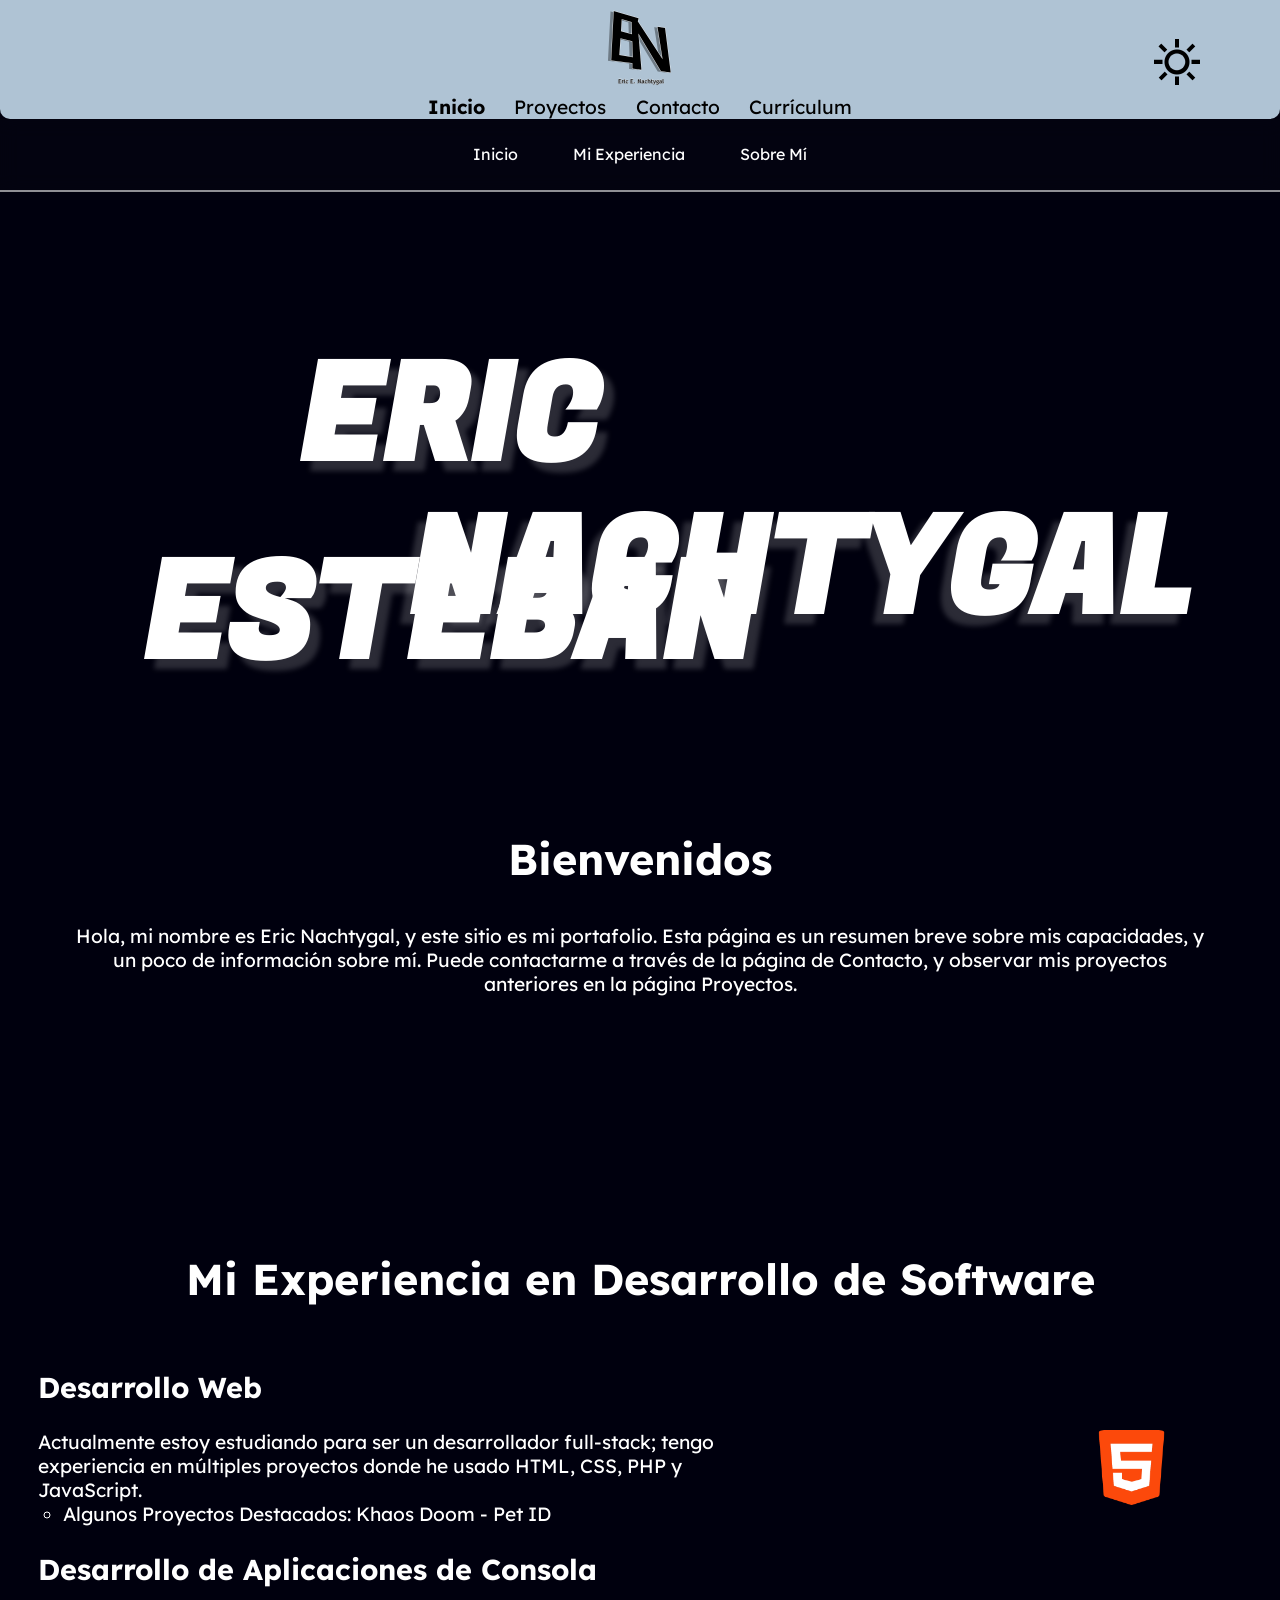
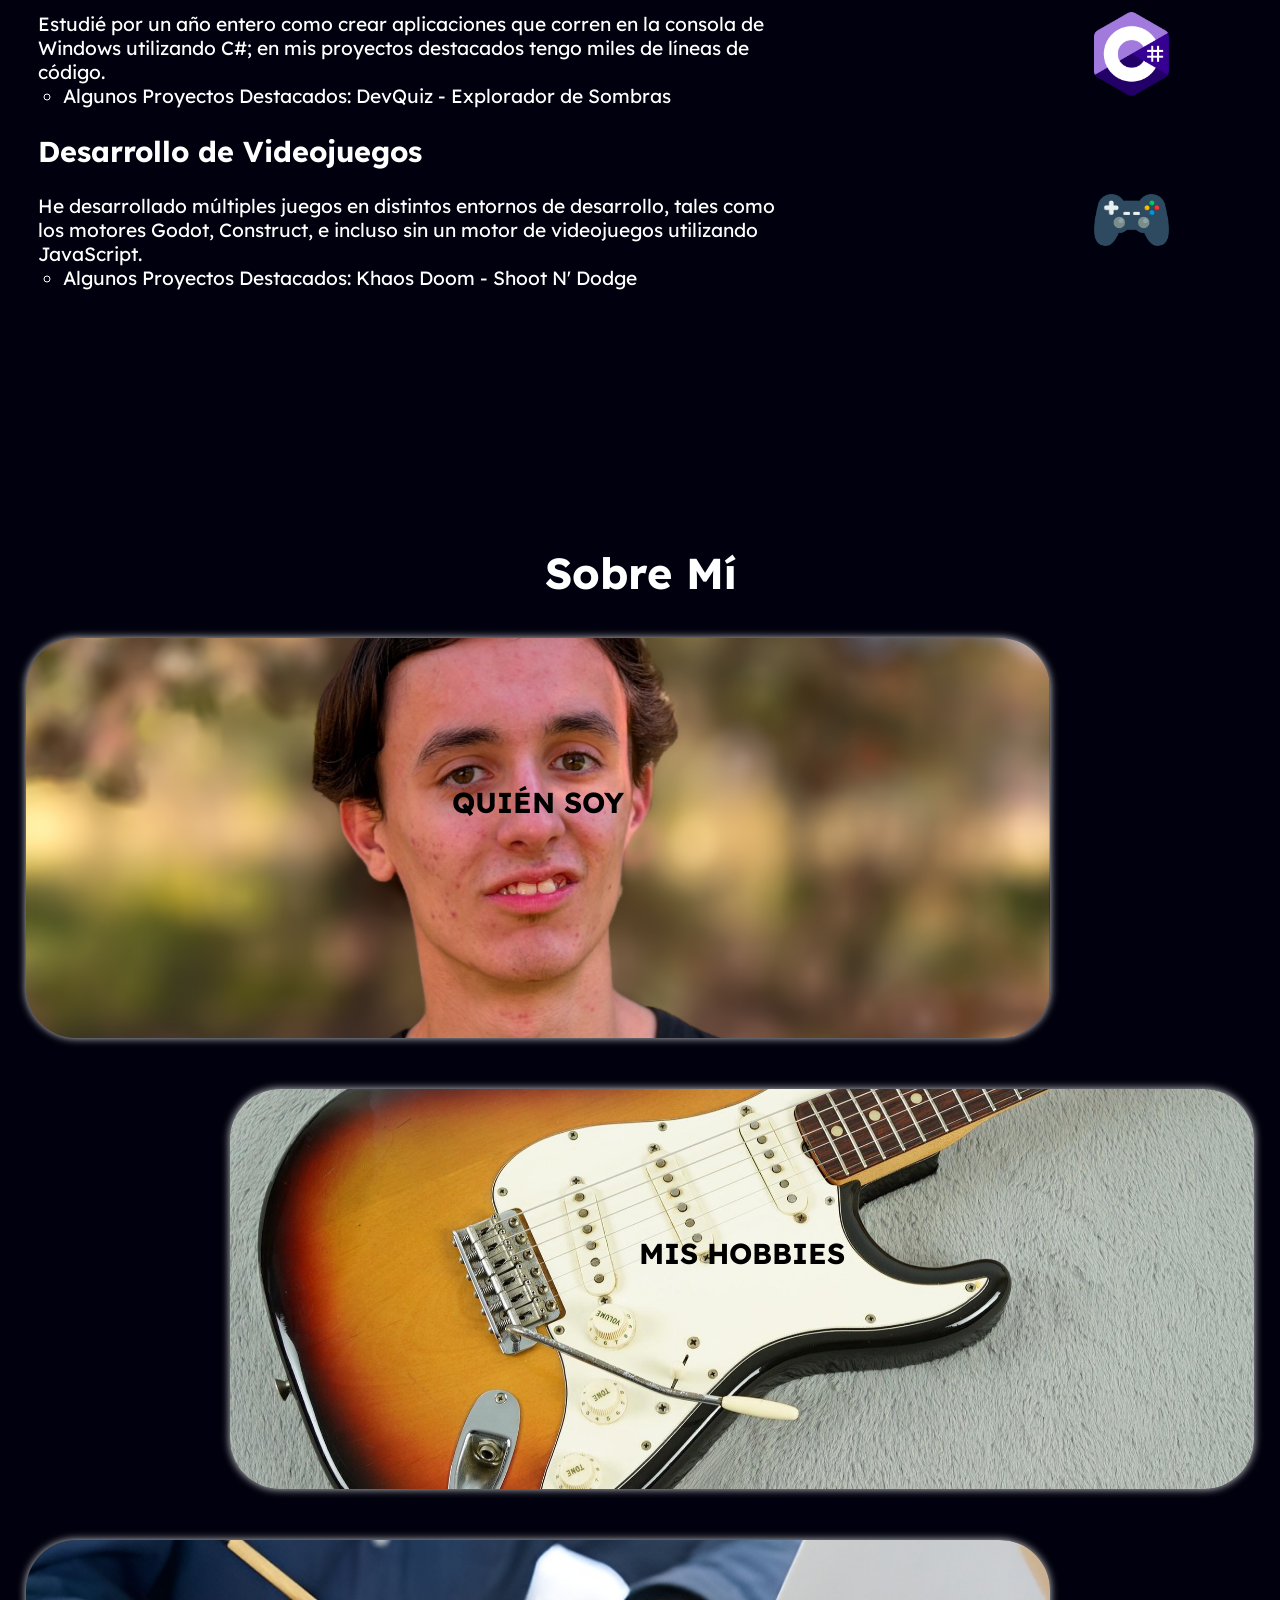
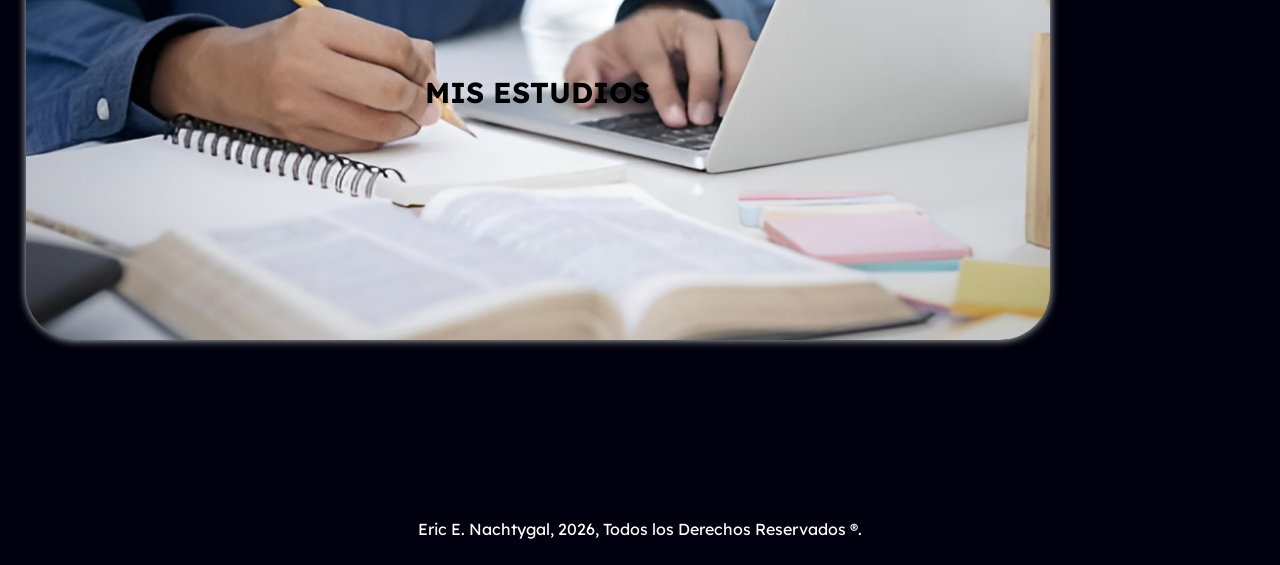
<file: index.html>
<!DOCTYPE html>
<html lang="en">
<head>
    <meta charset="UTF-8">
    <meta name="viewport" content="width=device-width, initial-scale=1.0">
    <title>Inicio - Eric Nach</title>
    <link id="estilos" rel="stylesheet" href="carga.css">
    <link rel="icon" href="assets/favicon.png">
    <link href="https://fonts.googleapis.com/css2?family=Lexend:wght@100..900&display=swap" rel="stylesheet">
    <link href="https://fonts.googleapis.com/css2?family=Fugaz+One&family=Lexend:wght@100..900&display=swap" rel="stylesheet">
</head>

<header id="bienvenida">
        <div class="logo">
        <a href="index.html">
            <img src="assets/logo.png" alt="Logo">
        </a>
        </div>
        <nav>
            <a href="index.html"><strong>Inicio</strong></a>
            <a href="proyectos/index.html">Proyectos</a>
            <a href="contacto/index.html">Contacto</a>
            <a href="#" onclick="alert('Actualmente, el currículum no está disponible.')">Currículum</a>
            <button id="cambiarcolor" onclick="cambiarEstilo()"><img id="cambiar_img" src="assets/modoclaro.png" alt="Cambiar Estilo"></button>

        </nav>
</header>
<body align = center>
    <div id="carga"></div> <!--Esto se muestra al principio de la página para que no se vea raro cómo cargan los estilos-->
    <nav class="navsecundario">
        <a href="#bienvenida">Inicio</a>
        <a href="#experiencia">Mi Experiencia</a>
        <a href="#sobremi">Sobre Mí</a>
    </nav>
    <main>
    <section loading="lazy">
        <div class="nombre">
        <h1 id="eric">ERIC ESTEBAN</h1>
        <h1 id="nach">NACHTYGAL</h1>
        </div>
        <div class="titulos"><h1>Bienvenidos</h1></div>
        <p id="bienvenidoss">Hola, mi nombre es Eric Nachtygal, y este sitio es mi portafolio. Esta página es un resumen breve sobre mis capacidades, y un poco de información sobre mí. Puede contactarme a través de la página de <a href="contacto/index.html">Contacto</a>, y observar mis proyectos anteriores en la página <a href="proyectos/index.html">Proyectos.</a></p>
    </section>
    <section loading="lazy" id="experiencia">
        <div class="titulos" ><h1>Mi Experiencia en Desarrollo de Software</h1></div>
        <div class="experiencia-seccion">
        <article>
            <h2>Desarrollo Web</h2>
            <div class="parrafoimagen">
            <p>Actualmente estoy estudiando para ser un desarrollador full-stack; tengo experiencia en múltiples proyectos donde he usado HTML, CSS, PHP y JavaScript.</p>
                <div class="logosexp">
                <a href="https://es.wikipedia.org/wiki/HTML5" target="_blank"><img src="assets/logo-html.png" alt="Logo de HTML5"></a>
                </div>
            </div>
            <ul>
                <li>Algunos Proyectos Destacados: Khaos Doom - Pet ID</li>
            </ul>
        </article>
        <article>
            <h2>Desarrollo de Aplicaciones de Consola</h2>
            <div class="parrafoimagen">
            <p>Estudié por un año entero como crear aplicaciones que corren en la consola de Windows utilizando C#; en mis proyectos destacados tengo miles de líneas de código.</p>
                <div class="logosexp">
                <a href="https://es.wikipedia.org/wiki/Aplicaci%C3%B3n_de_consola" target="_blank"><img src="assets/Logo_C_sharp.png" alt="Logo de C#" ></a>
                </div>
            </div>
            <ul>
                <li>Algunos Proyectos Destacados: DevQuiz - Explorador de Sombras</li>
            </ul>
        </article>
        <article>
            <h2>Desarrollo de Videojuegos</h2>
            <div class="parrafoimagen">
            <p>He desarrollado múltiples juegos en distintos entornos de desarrollo, tales como los motores Godot, Construct, e incluso sin un motor de videojuegos utilizando JavaScript.</p>
                <div class="logosexp">
                <a href="https://es.wikipedia.org/wiki/Desarrollo_de_videojuegos" target="_blank"><img src="assets/logo-joystick.png" alt="Logo de videojuegos"></a>
                </div>
            </div>
            <ul>
                <li>Algunos Proyectos Destacados: Khaos Doom - Shoot N' Dodge</li>
            </ul>
        </article>
        </div>
    </section>
    <section loading ="lazy" id="sobremi">
        <div class="titulos"><h1>Sobre Mí</h1></div>
        <div class="sobremi" id="quiensoy"> <!--A cada div le ponemos la clase sobremi para que tenga el estilo del contenedor y de que se muestre el texto, y el id indica su posición-->
        <h1>QUIÉN SOY</h1>
        <img src="assets/mi cara.jpeg" alt="mi cara">
        
        <p>
            Mi nombre completo es Eric Esteban Nachtygal, actualmente tengo 18 años y estoy estudiando programación en el <a href="https://www.latecnicalf.com.ar/" target="_blank">Instituto Técnico La Falda</a>.
        </p>
        <p>
            Soy una persona cristiana, y busco esforzarme para agradar a Dios.
        </p>
        </div>
        <div class="sobremi" id="hobbies">
        <h1>MIS HOBBIES</h1>
        <img src="assets/guitarra.jpg" alt="guitarra">
        
        <p>
            Entre mis hobbies, están la música, el dibujo, la programación, los videojuegos y la escritura.
        </p>
        <p>
            Entre todos, mi hobbie favorito es la música (por eso mismo yo cree la música usada en algunos de mis proyectos).
        </p>
        </div>
        <div class="sobremi" id="estudios">
        <h1>MIS ESTUDIOS</h1>
        <img src="assets/estudios.jpg" alt="estudios">
        
        <p>
            En el <a href="https://www.latecnicalf.com.ar/" target="_blank">Instituto Técnico La Falda</a>, estoy estudiando programación para recibir un título de desarrollador full-stack (es decir, back-end, front-end y bases de datos).
        </p>
        <p>
            En un par de años, me gustaría estudiar la carrera <a href="https://famaf.unc.edu.ar/academica/grado/licenciatura-en-ciencias-de-la-computaci%C3%B3n/" target="_blank">"Licenciatura en Ciencias de la Computación"</a> en la Universidad Nacional de Córdoba.
        </p>
        </div>
    </section>

    <footer>
        Eric E. Nachtygal, 2026, Todos los Derechos Reservados ®.
    </footer>
    </main>

    

</body>
</html>

<script>
    const estilos = document.getElementById("estilos");
    const cambiar_img = document.getElementById("cambiar_img");
    let estiloactual = localStorage.getItem('estilo') ?? 0; //0 = oscuro, 1 = claro
    const carga = document.getElementById("carga");
    //carga el estilo carga, y después decide cual estilo tiene que cargar
    setTimeout(() =>
    {
        if (estiloactual == 1)
        {
            estilos.href = "modoclaro.css";
            cambiar_img.src = "assets/modooscuro.png";
            estiloactual = 1;
        }
        else
        {
            estilos.href = "modooscuro.css";
            cambiar_img.src = "assets/modoclaro.png";
            estiloactual = 0;
        }
    }, 1);
    
    
    estilos.addEventListener("load", ()=> //espera un par de segundos a que se acomoden a los elementos antes de que se muestren
    {
        setTimeout(() => {
             carga.style.opacity = "0";
            carga.style.zIndex = "-100";   
        }, 350);
        
    });

    function cambiarEstilo() //esta función es para cuando se hace click en el botón de cambiar estilo
    {
        if (estiloactual == 0)
        {
            estilos.href = "modoclaro.css";
            cambiar_img.src = "assets/modooscuro.png";
            estiloactual = 1;
        }
        else
        {
            estilos.href = "modooscuro.css";
            cambiar_img.src = "assets/modoclaro.png";
            estiloactual = 0;
        }
        localStorage.setItem('estilo', estiloactual);
        //console.log(localStorage.getItem('estilo'));
    }
</script>
</file>
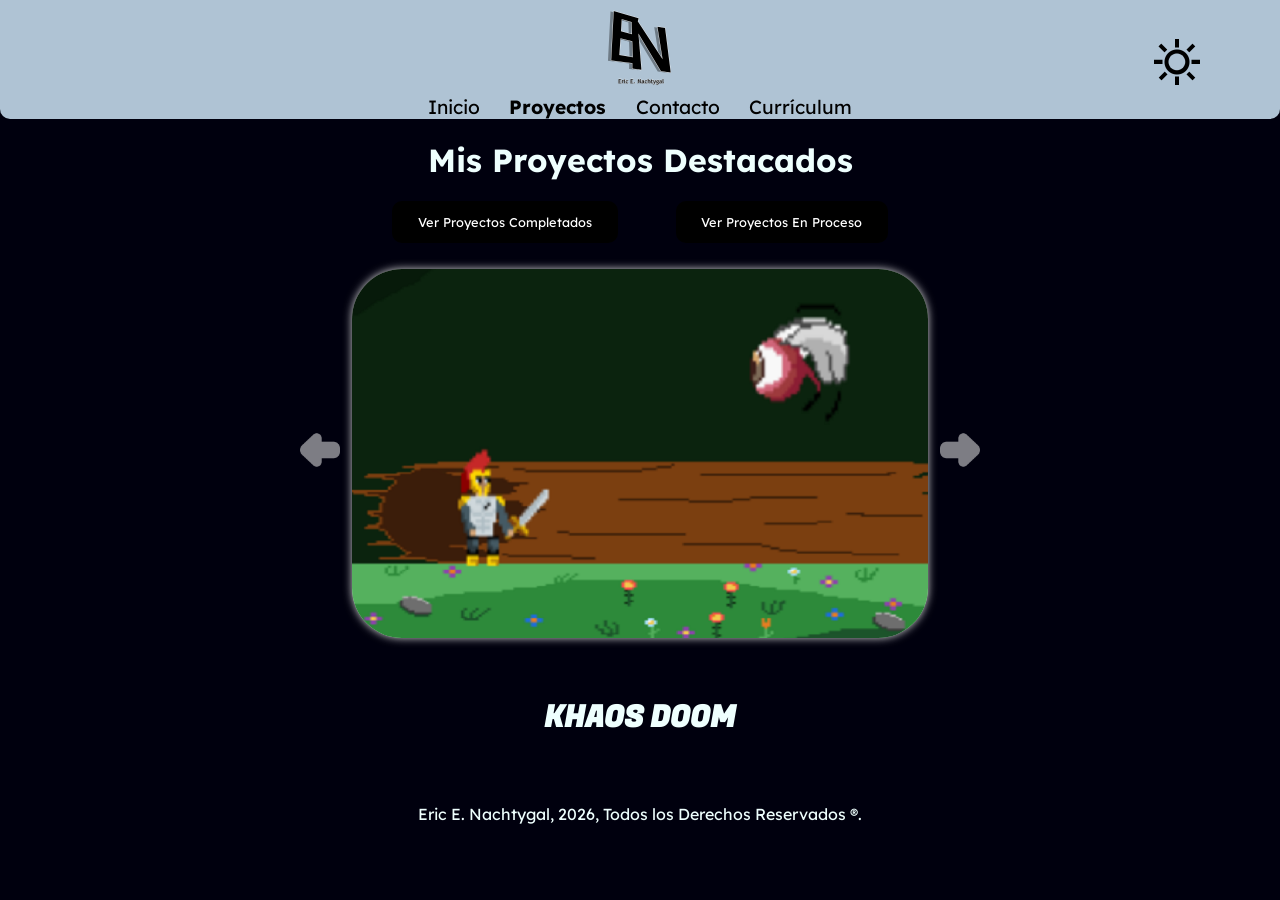
<file: proyectos/index.html>
<!DOCTYPE html>
<html lang="en">
<head>
    <meta charset="UTF-8">
    <meta name="viewport" content="width=device-width, initial-scale=1.0">
    <title>Proyectos - Eric Nach</title>
    <link id="estilos" rel="stylesheet" href="carga.css">
    <link rel="icon" href="../assets/favicon.png">
    <link href="https://fonts.googleapis.com/css2?family=Lexend:wght@100..900&display=swap" rel="stylesheet">
    <link href="https://fonts.googleapis.com/css2?family=Fugaz+One&family=Lexend:wght@100..900&display=swap" rel="stylesheet">
</head>

<header>
        <div class="logo">
        <a href="../index.html">
            <img src="../assets/logo.png" alt="Logo">
        </a>
        </div>
        <nav>
            <a href="../index.html">Inicio</a>
            <a href="index.html"><strong>Proyectos</strong></a>
            <a href="../contacto/index.html">Contacto</a>
            <a href="#" onclick="alert('Actualmente, el currículum no está disponible.')">Currículum</a>
            <button id="cambiarcolor" onclick="cambiarEstilo()"><img id="cambiar_img" src="../assets/modoclaro.png" alt="Cambiar Estilo"></button>

        </nav>
</header>
<body>
  <div id="carga"></div> <!--Esto se muestra al principio de la página para que no se vea raro cómo cargan los estilos-->
  <main>
  <h1>Mis Proyectos Destacados</h1>

  <button class="cambiarslider" onclick="cambiarslider(1)">Ver Proyectos Completados</button>
  <button class="cambiarslider" onclick="cambiarslider(2)">Ver Proyectos En Proceso</button>

  <div class="slider" id="carrusel1"> <!--El slider es un contenedor, y las imagenes estan del tamaño del contenedor para que no se vea las otras imagenes-->
  


  <div class="slides" id="slider">
    <div id="slide-1">
      <img src="../assets/khaosdoom.png" alt="Khaos Doom"> 
    </div>
    <div id="slide-2">
      <img src="../assets/shootndodge.png" alt="Shoot N' Dodge"> 
    </div>

    <div id="slide-3">
      <img src="../assets/consola.png" alt="Proyectos en C#">    
    </div>

    <div id="slide-4">
      <img src="../assets/khaosdoom.png" alt="Khaos Doom">
    </div>

  </div>
  <br>

  <!--Estas son las flechitas que llaman a una función para ir cambiando el slide y la info-->
  <a href="#" onclick="cambiarInfo(-1)" rel="noreferrer noopener"><img id="flecha-izq" src="../assets/slider-izquierda-oscuro.png" alt="←"></a>
  <a href="#" onclick="cambiarInfo(1)" rel="noreferrer noopener"><img id="flecha-der" src="../assets/slider-derecha-oscuro.png" alt="→"></a>

  </div>

<div class="slider invisible" id="carrusel2">
  <div class="slides" id="slider2">
  <div id="slide-1b">
      <img src="../assets/portafolio.png" alt="Esta Página">
    </div>
    <div id="slide-2b">
      <img src="../assets/supermechs.png" alt="Esta Página">
    </div>
    <div id="slide-3b">
      <img src="../assets/portafolio.png" alt="Esta Página">
    </div>
    </div>
    <br>

  <!--Estas son las flechitas que llaman a una función para ir cambiando el slide y la info-->
  <a href="#" onclick="cambiarInfo2(-1)" rel="noreferrer noopener"><img id="flecha-izq2" src="../assets/slider-izquierda-oscuro.png" alt="←"></a>
  <a href="#" onclick="cambiarInfo2(1)" rel="noreferrer noopener"><img id="flecha-der2" src="../assets/slider-derecha-oscuro.png" alt="→"></a>
</div>

  <dialog id="modal"> <!--Con el modal pasa lo mismo que con el título-->
    <h1 id="modaltitulo" class="modaltitulo">KHAOS DOOM</h1>
    <video controls src="../assets/video_khaosdoom.webm" id="video" poster="../assets/khaosdoom.png"></video>
    <div class="textomodal">
    <h3>Descripción:</h3>
      <div id="descripcion">Se trata de una página web que nos da acceso a un juego, y da la opción de iniciar sesión para guardar partidas. Nuestro objetivo es derrotar enemigos y llegar al final del nivel.</div>
    
    <h3>Tecnologías Usadas:</h3>
      <div id="tecnologia">HTML - CSS - PHP - JavaScript</div>

      <h3>Compañeros de Trabajo:</h3>
        <div id="compas">Rocco Bruno - Mateo Cachazo - Jazmín Sánchez</div>

      <h3>Año de creación:</h3>
        <div id="año">2025</div>

      <h3>Probar Proyecto:</h3>
      <button onclick="window.open('paginas-proyectos/khaosdoom/khaos_doom.html', '_blank');" id="probar" class="probar">Abrir en otra pestaña</button>
      <button onclick="" id="descargar" class="probar">Descarga no disponible</button>
    </div>
    </div>
    <button id="cerrarModal" class="cerrarModal">Cerrar</button>
  </dialog>

  <dialog id="modal2" class="modaltitulo"> <!--Con el modal pasa lo mismo que con el título-->
    <h1 id="modaltitulo2">MI PORTAFOLIO</h1>
    <video controls src="../assets/video_portafolio.webm" id="video" poster="../assets/portafolio.png"></video>
    <div class="textomodal">
    <h3>Descripción:</h3>
      <div id="descripcion2">Este sitio que está visitando actualmente. Lo guardé en esta sección porque sigo actualizandolo y mejorandolo. Actualmente estoy haciendo disponibles a los proyectos terminados desde esta misma página.</div>
    
    <h3>Tecnologías Usadas:</h3>
      <div id="tecnologia2">HTML - CSS - JavaScript</div>

      <h3>Compañeros de Trabajo:</h3>
        <div id="compas2">Trabajo Individual</div>

      <h3>Año de creación:</h3>
        <div id="año2">2026</div>

      <h3>Probar Proyecto:</h3>
      <button onclick="" id="probar2" class="probar">Ya está en la página</button>
      <button onclick="" id="descargar2" class="probar">Descarga (No disponible)</button>
    </div>
    <button id="cerrarModal2" class="cerrarModal">Cerrar</button>
  </dialog>
  </main>

  <h2 id="titulo">KHAOS DOOM</h2> <!--El título está con el titulo de la primer imagen, pero después con js se va cambiando para cada una-->





    <footer>
        Eric E. Nachtygal, 2026, Todos los Derechos Reservados ®.
    </footer>
</body>
</html>
<script>
    const estilos = document.getElementById("estilos");
    const cambiar_img = document.getElementById("cambiar_img");
    const flecha_izq = document.getElementById("flecha-izq");
    const flecha_izq2 = document.getElementById("flecha-izq2");
    const flecha_der = document.getElementById("flecha-der");
    const flecha_der2 = document.getElementById("flecha-der2");
    let estiloactual = localStorage.getItem('estilo') ?? 0; //0 = oscuro, 1 = claro
    const carga = document.getElementById("carga");
    //carga el estilo carga, y después decide cual estilo tiene que cargar
    setTimeout(() =>
    {
        if (estiloactual == 1)
        {
            estilos.href = "modoclaro.css";
            cambiar_img.src = "../assets/modooscuro.png";
            flecha_izq.src = "../assets/slider-izquierda-claro.png";
            flecha_izq2.src = "../assets/slider-izquierda-claro.png";
            flecha_der.src = "../assets/slider-derecha-claro.png";
            flecha_der2.src = "../assets/slider-derecha-claro.png";
            estiloactual = 1;
        }
        else
        {
            estilos.href = "modooscuro.css";
            cambiar_img.src = "../assets/modoclaro.png";
            flecha_izq.src = "../assets/slider-izquierda-oscuro.png";
            flecha_izq2.src = "../assets/slider-izquierda-oscuro.png";
            flecha_der.src = "../assets/slider-derecha-oscuro.png";
            flecha_der2.src = "../assets/slider-derecha-oscuro.png";
            estiloactual = 0;
        }
    }, 1);
    
    //espera un par de segundos a que se acomoden a los elementos antes de que se muestren
    estilos.addEventListener("load", ()=>
    {
        setTimeout(() => {
             carga.style.opacity = "0";
            carga.style.zIndex = "-100";   
        }, 350);
        
    });
  let num = 1;
  let num2 = 1;
  let prev_num = 1;
  let prev_num2 = 1;
  const modal = document.getElementById("modal");
  const modal2 = document.getElementById("modal2");
  const abrir = document.getElementById("slider");
  const abrir2 = document.getElementById("slider2");
  const cerrar = document.getElementById("cerrarModal");
  const cerrar2 = document.getElementById("cerrarModal2");
  const video = document.getElementById("video");
  const carrusel1 = document.getElementById("carrusel1");
  const carrusel2 = document.getElementById("carrusel2");
  //para cuando se abre el modal, hace una animación cambiando la clase del modal
  abrir.addEventListener("click", () => 
  {
    modal.showModal();
  requestAnimationFrame(() => 
  {
    modal.classList.add('abrirmodal');
  });
  } );

  abrir2.addEventListener("click", () => 
  {
    modal2.showModal();
  requestAnimationFrame(() => 
  {
    modal2.classList.add('abrirmodal');
  });
  } );

  cerrar.addEventListener("click", () => {
    modal.classList.remove('abrirmodal');
    video.pause();
    setTimeout(() => 
    {
    modal.close();
    }, 200);
    
  });

  cerrar2.addEventListener("click", () => {
    modal2.classList.remove('abrirmodal');
    video.pause();
    setTimeout(() => 
    {
    modal2.close();
    }, 200);
    
  });



  function cambiarEstilo() //esta función es para cuando se hace click en el botón de cambiar estilo
  {
    if (estiloactual == 0)
    {
      estilos.href = "modoclaro.css";
      cambiar_img.src = "../assets/modooscuro.png";
      flecha_izq.src = "../assets/slider-izquierda-claro.png";
      flecha_izq2.src = "../assets/slider-izquierda-claro.png";
      flecha_der.src = "../assets/slider-derecha-claro.png";
      flecha_der2.src = "../assets/slider-derecha-claro.png";
      estiloactual = 1;
    }
    else
    {
      estilos.href = "modooscuro.css";
      cambiar_img.src = "../assets/modoclaro.png";
      flecha_izq.src = "../assets/slider-izquierda-oscuro.png";
      flecha_izq2.src = "../assets/slider-izquierda-oscuro.png";
      flecha_der.src = "../assets/slider-derecha-oscuro.png";
      flecha_der2.src = "../assets/slider-derecha-oscuro.png";
      estiloactual = 0;
    }
    localStorage.setItem('estilo', estiloactual);
  }
  
  function cambiarInfo(aux) //esta función cambia la info e imagen del slider1
  {
    prev_num = num; //guardamos cuál es la diapositiva que está antes de cambiar la otra
    num += aux;
    if (num == 0) //para que no busque una diapositiva negativa
    {
      num = 3;
    }
    else if (num == 4) //para que no busque una diapositiva más grande que el limite
    {
      num = 1;
    }
    switch (num)
    {
        case 1:
        if (prev_num == 3)
        {
          document.getElementById('slide-4').scrollIntoView({behavior: 'smooth',inline: 'start',block: 'nearest'});
          setTimeout(() => 
          {
          document.getElementById('slide-1').scrollIntoView({behavior: 'auto',inline: 'start',block: 'nearest'});;
          }, 500);
        
        }
        else
        {
          document.getElementById('slide-1').scrollIntoView({behavior: 'smooth',inline: 'start',block: 'nearest'});
        }   
        document.getElementById("titulo").innerHTML = "KHAOS DOOM";
        document.getElementById("modaltitulo").innerHTML = document.getElementById("titulo").innerHTML;
        document.getElementById("descripcion").innerHTML= "Se trata de una página web que nos da acceso a un juego, y da la opción de iniciar sesión para guardar partidas. Nuestro objetivo es derrotar enemigos y llegar al final del nivel.";
        document.getElementById("tecnologia").innerHTML = "HTML - CSS - PHP - JavaScript";
        document.getElementById("compas").innerHTML = "Rocco Bruno - Mateo Cachazo - Jazmín Sánchez";
        document.getElementById("año").innerHTML = "2025";
        document.getElementById("probar").innerHTML = "Abrir en otra pestaña";
        document.getElementById("probar").onclick = function()
        {
          window.open('paginas-proyectos/khaosdoom/khaos_doom.html', '_blank');
        };
        document.getElementById("descargar").innerHTML = "Descarga (No disponible)";
        document.getElementById("descargar").onclick = "";
        video.src = "../assets/video_khaosdoom.webm";
        video.poster = "../assets/khaosdoom.png";
        break;
        case 2:
        document.getElementById('slide-2').scrollIntoView({behavior: 'smooth',inline: 'start',block: 'nearest'});
        document.getElementById("titulo").innerHTML = "SHOOT N' DODGE";
        document.getElementById("modaltitulo").innerHTML = document.getElementById("titulo").innerHTML;
        document.getElementById("descripcion").innerHTML= "Es un videojuego para Android, donde nuestro objetivo es sobrevivir la mayor cantidad de salas posibles, peleando contra enemigos y jefes, y obteniendo mejoras que ayudan al jugador.";
        document.getElementById("tecnologia").innerHTML = "Godot Engine 4.5 - Android Studio";
        document.getElementById("compas").innerHTML = "Trabajo Individual";
        document.getElementById("año").innerHTML = "2026";
        document.getElementById("probar").innerHTML = "Probar (No disponible)";
        document.getElementById("probar").onclick = "";
        document.getElementById("descargar").innerHTML = "Descarga (No disponible)";
        document.getElementById("descargar").onclick = "";
        video.src = "../assets/video_shootndodge.webm";
        video.poster = "../assets/shootndodge.png";
        break;
        case 3:
        if (prev_num == 1)
        {
          document.getElementById('slide-4').scrollIntoView({behavior: 'auto',inline: 'start',block: 'nearest'});
          document.getElementById('slide-3').scrollIntoView({behavior: 'smooth',inline: 'start',block: 'nearest'});
        }
        else
        {
          document.getElementById('slide-3').scrollIntoView({behavior: 'smooth',inline: 'start',block: 'nearest'});
        } 
        document.getElementById("titulo").innerHTML = "PROYECTOS EN C#";
        document.getElementById("modaltitulo").innerHTML = document.getElementById("titulo").innerHTML;
        document.getElementById("descripcion").innerHTML= "Hice varios proyectos con la consola de C#, pero decidí agrupar los dos mejores ya que por su cuenta no se destacan.";
        document.getElementById("tecnologia").innerHTML = "Consola de C#";
        document.getElementById("compas").innerHTML = "Milena Carranza - Fabrizio Fernández - Juan Testa";
        document.getElementById("año").innerHTML = "2024";
        document.getElementById("probar").innerHTML = "Probar (No disponible)";
        document.getElementById("probar").onclick = "";
        document.getElementById("descargar").innerHTML = "Descargar (solo Windows)";
        document.getElementById("descargar").onclick = function()
        {
          const archivo = document.createElement("a");
          archivo.href = "https://github.com/Eric-Nachtygal/portafolio-nachtygal/releases/download/archivos/ProyectosConsola.zip";
          archivo.download = "ProyectosConsola.zip";
          archivo.click();
        };
        video.src = "../assets/video_consola.webm";
        video.poster = "../assets/consola.png";
        break;
    }
  }

  function cambiarInfo2(aux) //esta función cambia la info e imagen del slider2
  {
    prev_num2 = num; //guardamos cuál es la diapositiva que está antes de cambiar la otra
    num2 += aux;
    if (num2 == 0) //para que no busque una diapositiva negativa
    {
      num2 = 2;
    }
    else if (num2 == 3) //para que no busque una diapositiva más grande que el limite
    {
      num2 = 1;
    }
    switch (num2)
    {
        case 1:

      /* if (prev_num == 2)
        {
           document.getElementById('slide-3b').scrollIntoView({behavior: 'smooth',inline: 'start',block: 'nearest'});
          setTimeout(() => 
          {
          document.getElementById('slide-1b').scrollIntoView({behavior: 'auto',inline: 'start',block: 'nearest'});;
          }, 500);
        }
        else
        {*/
          document.getElementById('slide-1b').scrollIntoView({behavior: 'smooth',inline: 'start',block: 'nearest'});
       // } 


        document.getElementById("titulo").innerHTML = "MI PORTAFOLIO";
        document.getElementById("modaltitulo2").innerHTML = document.getElementById("titulo").innerHTML;
        document.getElementById("descripcion2").innerHTML= "Este sitio que está visitando actualmente. Lo guardé en esta sección porque sigo actualizandolo y mejorandolo. Actualmente estoy haciendo disponibles a los proyectos terminados desde esta misma página.";
        document.getElementById("tecnologia2").innerHTML = "HTML - JavaScript - CSS";
        document.getElementById("compas2").innerHTML = "Trabajo Individual";
        document.getElementById("año2").innerHTML = "2026";
        document.getElementById("probar2").innerHTML = "Ya está en la página";
        document.getElementById("probar2").onclick = "";
        document.getElementById("descargar2").innerHTML = "Probar (No disponible)";
        document.getElementById("descargar2").onclick = "";
        video.src = "../assets/video_portafolio.webm";
        video.poster = "../assets/portafolio.png";
        break;

        case 2:
       /* if (prev_num == 1)
        {
          document.getElementById('slide-3b').scrollIntoView({behavior: 'auto',inline: 'start',block: 'nearest'});
          document.getElementById('slide-2b').scrollIntoView({behavior: 'smooth',inline: 'start',block: 'nearest'});
        }
        else
        {*/
          document.getElementById('slide-2b').scrollIntoView({behavior: 'smooth',inline: 'start',block: 'nearest'});
       // } 
        document.getElementById("titulo").innerHTML = "SUPERMECHS: BATTLEGROUNDS";
        document.getElementById("modaltitulo2").innerHTML = document.getElementById("titulo").innerHTML;
        document.getElementById("descripcion2").innerHTML= 'Proyecto no oficial que busca reimaginar el videojuego "SuperMechs".';
        document.getElementById("tecnologia2").innerHTML = "Godot Engine 4.7";
        document.getElementById("compas2").innerHTML = "Trabajo Individual";
        document.getElementById("año2").innerHTML = "2026";
        document.getElementById("probar2").innerHTML = "Probar (No disponible)";
        document.getElementById("probar2").onclick = "";
        document.getElementById("descargar2").innerHTML = "Descarga (No disponible)";
        document.getElementById("descargar2").onclick = "";
        video.src = "";
        video.poster = "../assets/supermechs.png";
        break;
    }
  }

  function cambiarslider(aux) //esta funcion cambia que slider se ve
  {
    if (aux == 1)
    {
      if (carrusel1.classList.contains('invisible'))
      {
        carrusel1.classList.remove('invisible');
        if (!carrusel2.classList.contains('invisible'))
        {
          carrusel2.classList.add('invisible');
        }
        
        switch (num)
        {
          case 1:
          document.getElementById("titulo").innerHTML = "KHAOS DOOM";
          break;
          case 2:
          document.getElementById("titulo").innerHTML = "SHOOT N' DODGE";
          break;
          case 3:
          document.getElementById("titulo").innerHTML = "EXPLORADOR DE SOMBRAS";
          break;
          case 4:
          document.getElementById("titulo").innerHTML = '<"DEVQUIZ">;';
          break;
        }
      }
      
    }
    else
    {
      if (carrusel2.classList.contains('invisible'))
      {
        carrusel2.classList.remove('invisible');
        if (!carrusel1.classList.contains('invisible'))
        {
          carrusel1.classList.add('invisible');
        }
        
        switch (num2)
        {
          case 1:
          document.getElementById("titulo").innerHTML = "MI PORTAFOLIO";
          break;
          case 2:
          document.getElementById("titulo").innerHTML = "SUPERMECHS: BATTLEGROUNDS";
          break;
        }
      }
    }
  }
</script>
</file>
<file: carga.css>
*
{
    margin: 0;
    padding: 0;
    max-height: 1;
    max-width: 1;
    overflow: hidden;
}


#carga
{
    position: fixed;
    top: 0;
    left: 0;
    background-color: #afc3d4;
    min-width: 100%;
    max-width: 100%;
    min-height: 100%;
    max-height: 100%;
    z-index: 999;
    transition: all 1s ease;
}

.nombre
{
    position: relative;
    padding-bottom: 40%;
    transition: all 0.6s ease;
}

.nombre h1
{
    font-size: 700%;
    font-family: "Fugaz One", "Lexend", Verdana, sans-serif;
    padding-top: 10%;
}

#eric
{
    position: absolute;
    top: 0%;
    right: 30%;
    text-shadow: rgba(255, 255, 255, 0.167) 10px 10px 5px;
    transition: transform 0.4s ease;
}

#nach
{
    position: absolute;
    top: 30%;
    right: 7%;
    text-shadow: rgba(255, 255, 255, 0.167) -10px 10px 5px;
    transition: transform 0.4s ease;
}

/*Esto es la pantalla de carga antes de que carguen los estilos*/
</file>
<file: proyectos/carga.css>
*
{
    margin: 0;
    padding: 0;
    max-height: 1;
    max-width: 1;
    overflow: hidden;
}


#carga
{
    position: fixed;
    top: 0;
    left: 0;
    background-color: #afc3d4;
    min-width: 100%;
    max-width: 100%;
    min-height: 100%;
    max-height: 100%;
    z-index: 999;
    transition: all 1s ease;
}

/*Esto es la pantalla de carga antes de que carguen los estilos*/
</file>
